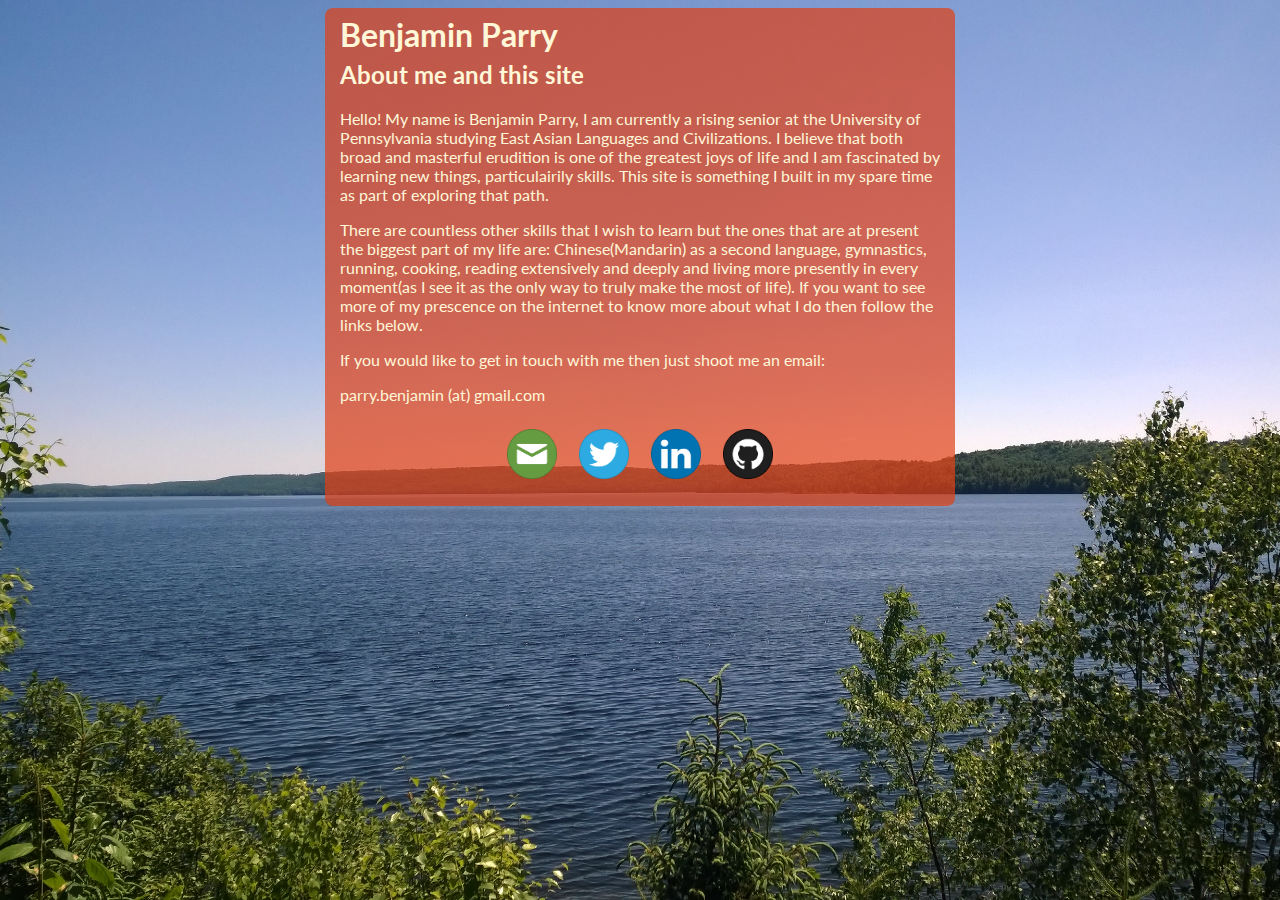
<file: index.html>
<!DOCTYPE html>
<html lang="en-GB">
	<head>
		<meta charset="UTF-8">
		<title>The homepage of Benjamin Parry</title>

		<!-- Google Fonts -->
		<link href='http://fonts.googleapis.com/css?family=Lato' rel='stylesheet' type='text/css'>

		<!-- CSS Sheet -->
		<link rel="stylesheet" type="text/css" href="css/style.css">
	</head>
	<body>

		<div class="container">

			<h1>Benjamin Parry</h1>
			<h2>About me and this site</h2>

			<p>Hello! My name is Benjamin Parry, I am currently a rising senior at the University of Pennsylvania studying East Asian Languages and Civilizations. I believe that both broad and masterful erudition is one of the greatest joys of life and I am fascinated by learning new things, particulairily skills. This site is something I built in my spare time as part of exploring that path. </p> 

			<p>There are countless other skills that I wish to learn but the ones that are at present the biggest part of my life are: Chinese(Mandarin) as a second language, gymnastics, running, cooking, reading extensively and deeply and living more presently in every moment(as I see it as the only way to truly make the most of life). If you want to see more of my prescence on the internet to know more about what I do then follow the links below.</p>

			<p>If you would like to get in touch with me then just shoot me an email:</p> 
			<p>parry.benjamin (at) gmail.com</p>

			<!--Social Media Buttons-->
			<!-- Images are from http://vervex.deviantart.com/art/Somicro-40-Free-Social-Media-Icons-257232757 -->
			<div id="centering">
				<a href="mailto:parry.benjamin@gmail.com">
					<img src="images/icons/email.png" alt="Email" class="icons">
				</a>

				<a href="https://twitter.com/parrywbenjamin">
					<img src="images/icons/twitter.png" alt="Twitter" class="icons">
				</a>

				<a href="https://uk.linkedin.com/in/parrybenjamin">
					<img src="images/icons/linkedin.png" alt="LinkedIn" class="icons">
				</a>

				<a href="https://github.com/parrybenjamin">
					<img src="images/icons/github.png" alt="Github" class="icons">
				</a>
			</div>

		</div>

	</body>
</html>
</file>
<file: css/style.css>
body {

	/* Organise content */
	text-align: center;

	/*Full page Background */
	background-image:url('../images/beauchaneLake.jpg');
  
  	background-size: cover;
  	background-position: center;
  	background-attachment: fixed;
}

h1 {
	margin-top: -8px;
}

h2 {
	margin-top: -15px;
}

a {
	text-decoration: none;
}

.container {
	/* Placement on page */
	width: 600px;
	padding: 15px;
	margin-top: 40px;
	margin: auto auto;

	/* Styling */
	border-radius: 8px;
	text-align: left;

	/* Font Family */
	font-family: 'Lato', sans-serif;

	/* Colours */
	color: #FFF7D8;
	background-color: rgba(223,64,21, 0.7);
	
}

.icons {
	width: 50px;
	padding: 9px;
}

#centering {
	text-align: center;
}
</file>
